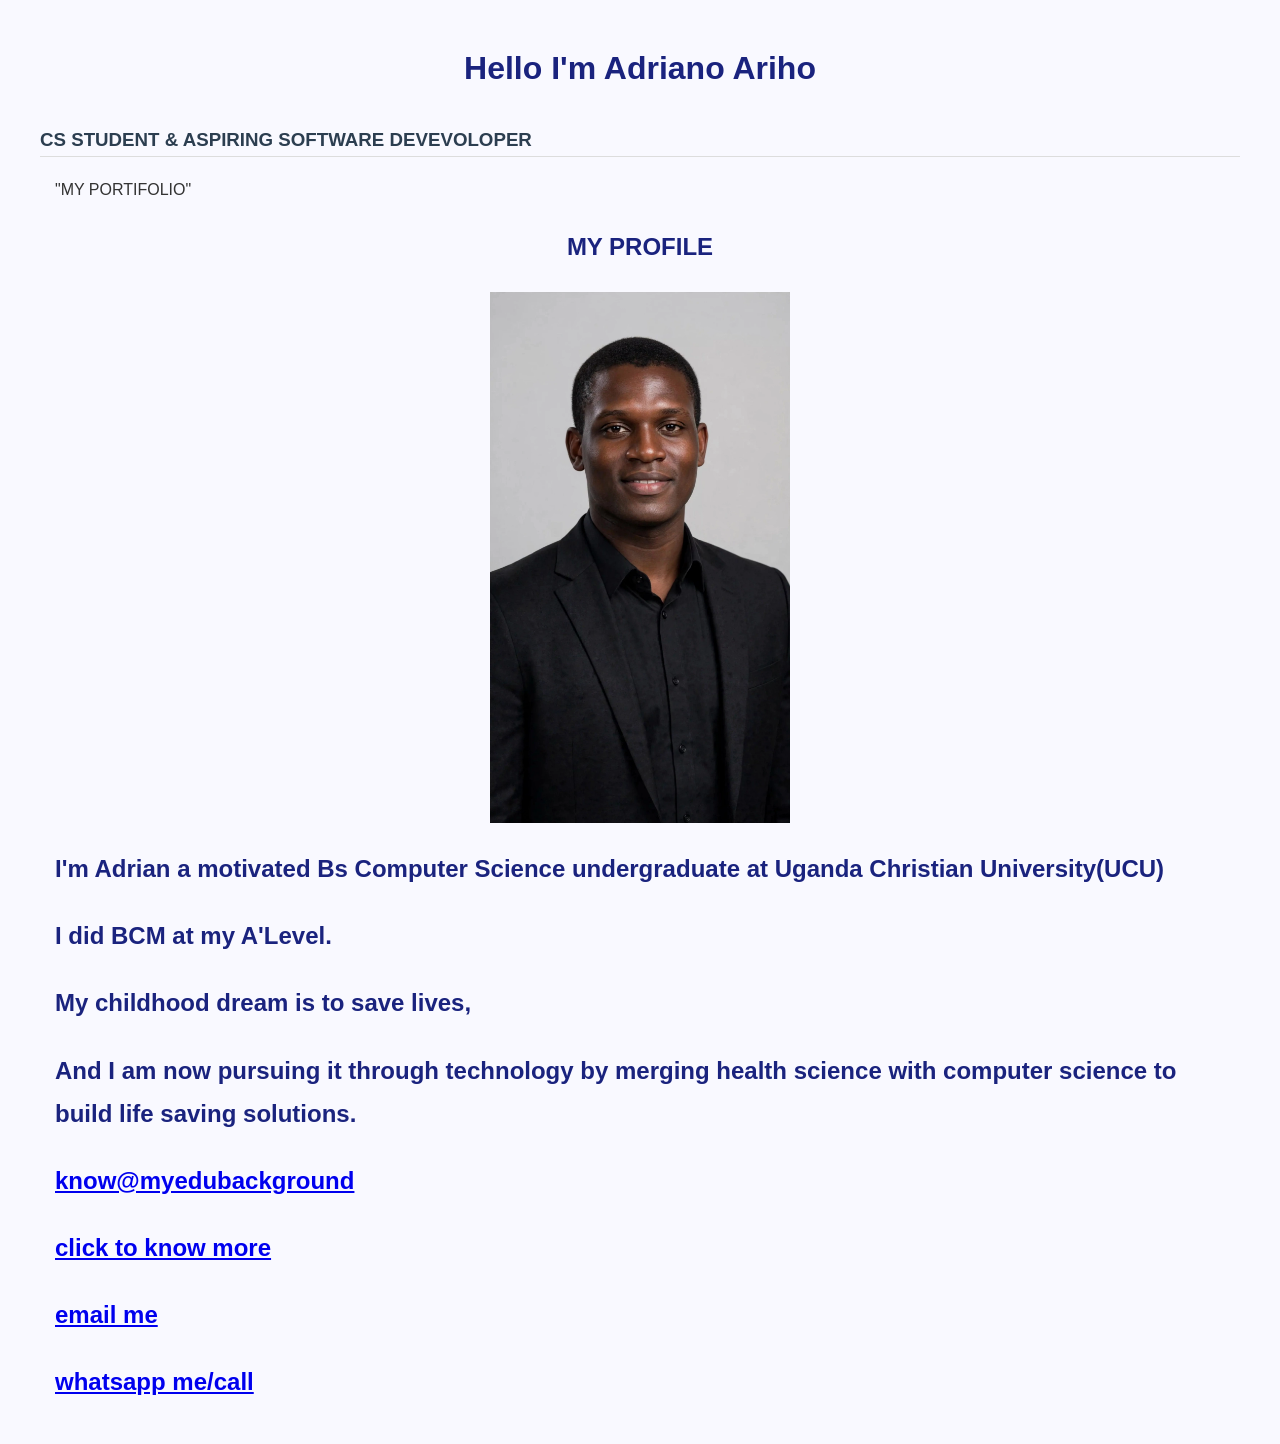
<file: index.html>
<!DOCTYPE>
<html>
<head>
 <meta name="google-site-verification" content="_YI02BFddlMOgDMBIfKzxDBZzZ_tLGlnCnuo1EUIkwY" />
<link rel="stylesheet" href="style.css">
<title>ARIHO ADRIANO</title>
</head>
<body>
<h1>Hello I'm Adriano Ariho</h1>
 <h3>CS STUDENT & ASPIRING SOFTWARE DEVEVOLOPER</h3>
<p>"MY PORTIFOLIO"</P>
<h2>MY PROFILE</p>
<img src="profile.jpg"
alt"ARIHO ADRIANO"
width="300">
 <P>I'm Adrian a motivated Bs Computer Science undergraduate at Uganda Christian University(UCU)</P>
<P>I did BCM at my A'Level.</p>
<p> My childhood dream is to save lives,</p> 
<p>And I am now pursuing it through technology by merging health science with computer science to build life saving solutions.</P>
 <p><a href="index2.html">know@myedubackground</a></p>
 <p><a href="skills.html">click to know more<check</a></p>
  <p><a href="mailto:arihoadriano@gmail.com">email me</a></p>
<p><a href="tell:+256701941179">whatsapp me/call</a></p>


</body>
</html>
</file>
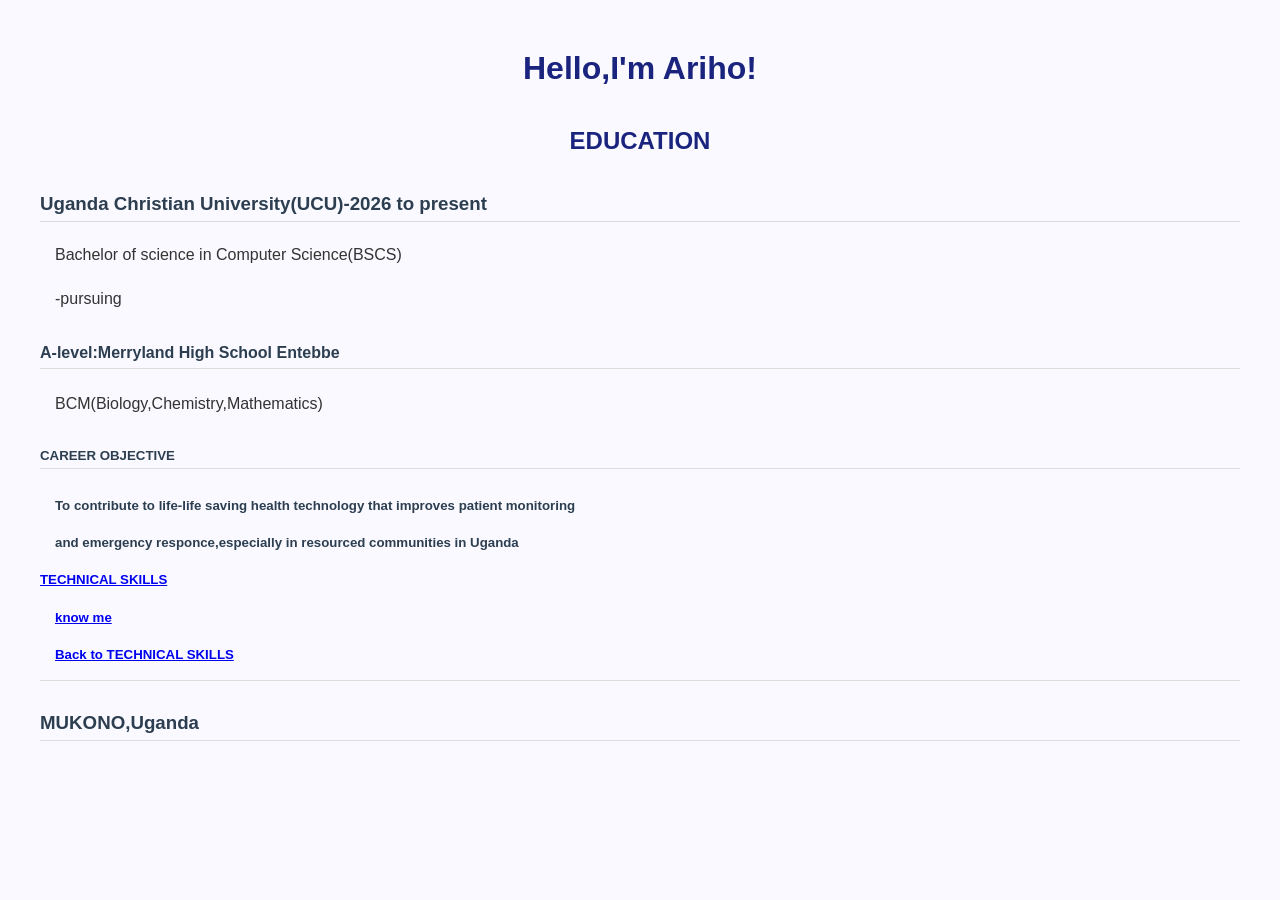
<file: index2.html>
<!DOCTYPE html>
<html lang="en">
<head>
<link rel="stylesheet" href="style.css">
   <meta charset="UTP-8">
   <title>My First page</title>
</head>
<body>
   <h1>Hello,I'm Ariho!</h1>
      
  <h2>EDUCATION</h2>
<h3>Uganda Christian University(UCU)-2026 to present</h3>
<p>Bachelor of science in Computer Science(BSCS)</p>
<p>-pursuing</p>
<h4>A-level:Merryland High School Entebbe</h4>
<p>BCM(Biology,Chemistry,Mathematics)
<h5>CAREER OBJECTIVE<h5>
<p>To contribute to life-life saving health technology that improves patient monitoring</p>
<p>and emergency responce,especially in resourced communities in Uganda</p>
   <a href="skills.html"> TECHNICAL SKILLS</a>
  <p><a href="index.html">know me</a></p>
<p><a href="skills.html">Back to TECHNICAL SKILLS</a></p>
 
 

        <h3>MUKONO,Uganda</h3>
        




</body>
</html>
</file>
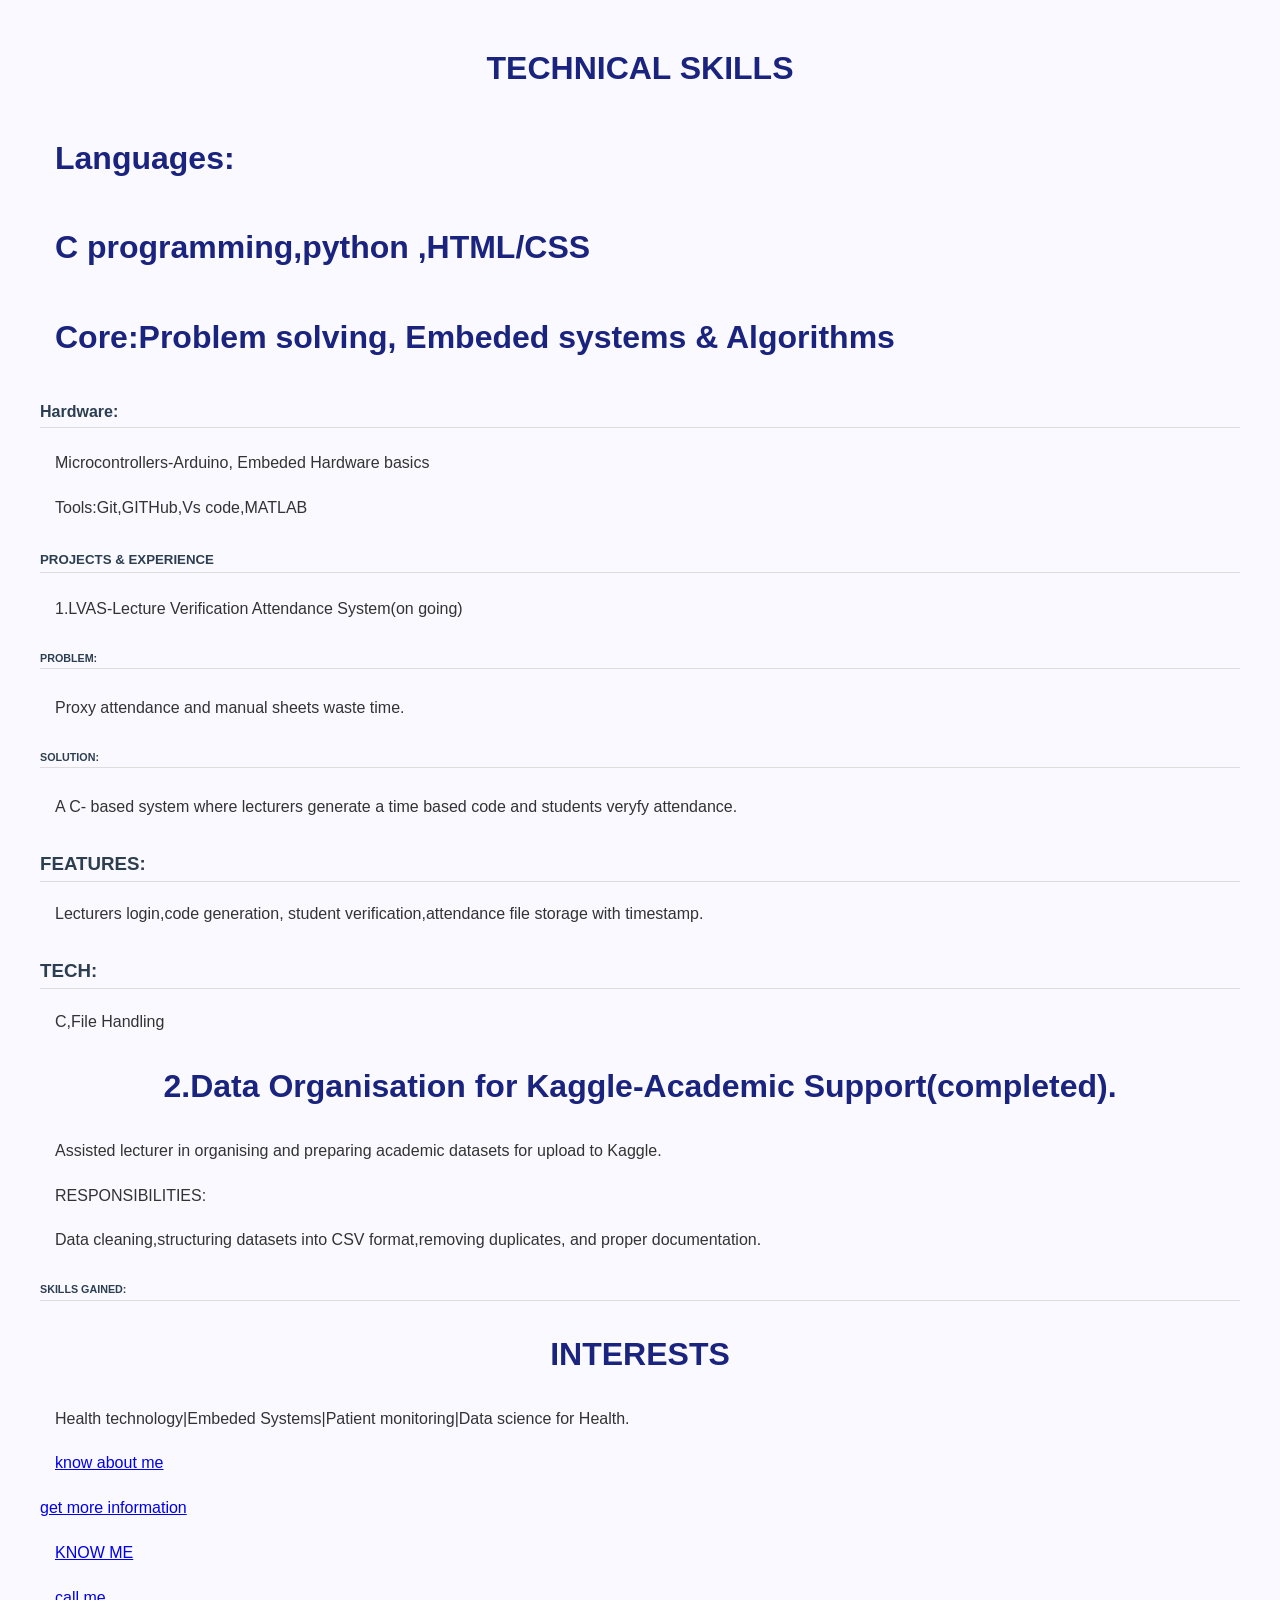
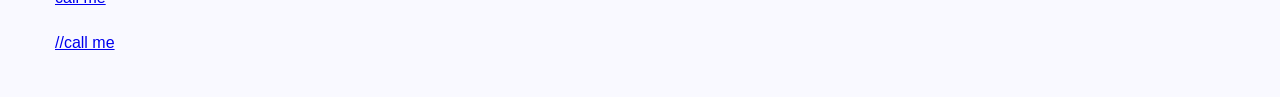
<file: skills.html>
<!DOCTYPE html>
<html lang="en">
<head>
<link rel="stylesheet" href="style.css">
   <meta charset="UTP-8">
   <title>TECHNICAL SKILLS</title>
</head>
<body>

   <h1>TECHNICAL SKILLS<h1>
   <p>Languages:</p>
   <p>C programming,python ,HTML/CSS</p>
   <p>Core:Problem solving, Embeded systems & Algorithms</p>
   <h4>Hardware:</h4>
  <p>Microcontrollers-Arduino, Embeded Hardware basics</p>
   <p>Tools:Git,GITHub,Vs code,MATLAB</p>
 <h5>PROJECTS & EXPERIENCE</h5>
 <p>1.LVAS-Lecture Verification Attendance System(on going)</p>
 <h6>PROBLEM:</h6>
<p>Proxy attendance and manual sheets waste time.</p>
<h6>SOLUTION:</h6>
<p>A C- based system where lecturers generate a time based code and students veryfy attendance.</p>
<h3>FEATURES:</h3>
<p> Lecturers login,code generation, student verification,attendance file storage with timestamp.</p>

<h3>TECH:</h3>
<p> C,File Handling</p>
<h1>2.Data Organisation for Kaggle-Academic Support(completed).</h1>
<p>Assisted lecturer in organising and preparing academic datasets for upload to Kaggle.</p>
<p>RESPONSIBILITIES:</p>
<P>Data cleaning,structuring datasets into CSV format,removing duplicates, and proper documentation.</P>
<P><h6>SKILLS GAINED:</h6></P>

<h1>INTERESTS</h1>
<p>Health technology|Embeded Systems|Patient monitoring|Data science for Health.</p>

 <P><a href="index.html">know about me</a></p>
 <a href="index2.html">get more information</a>
 <p><a href="index.html">KNOW ME<check</a></p>
 
<p><a href="tell:+256701941179">call me</a></p>
<p><a href="tell:+256777599114"> //call me</a></p>
</body>
</html>
</file>
<file: style.css>
body {
  font-family: Arial, sans-serif;
  margin: 40px;
  background: #f9f9ff;
  color: #333;
  line-height: 1.8;
}
h1, h2 {
  text-align: center;
  color: #1a237e;
}
h3, h4, h5, h6 {
  text-align: left;
  color: #2c3e50;
  margin-top: 25px;
  border-bottom: 1px solid #ddd;
}
p {
  text-align: left;
  margin-left: 15px;
}
</file>
